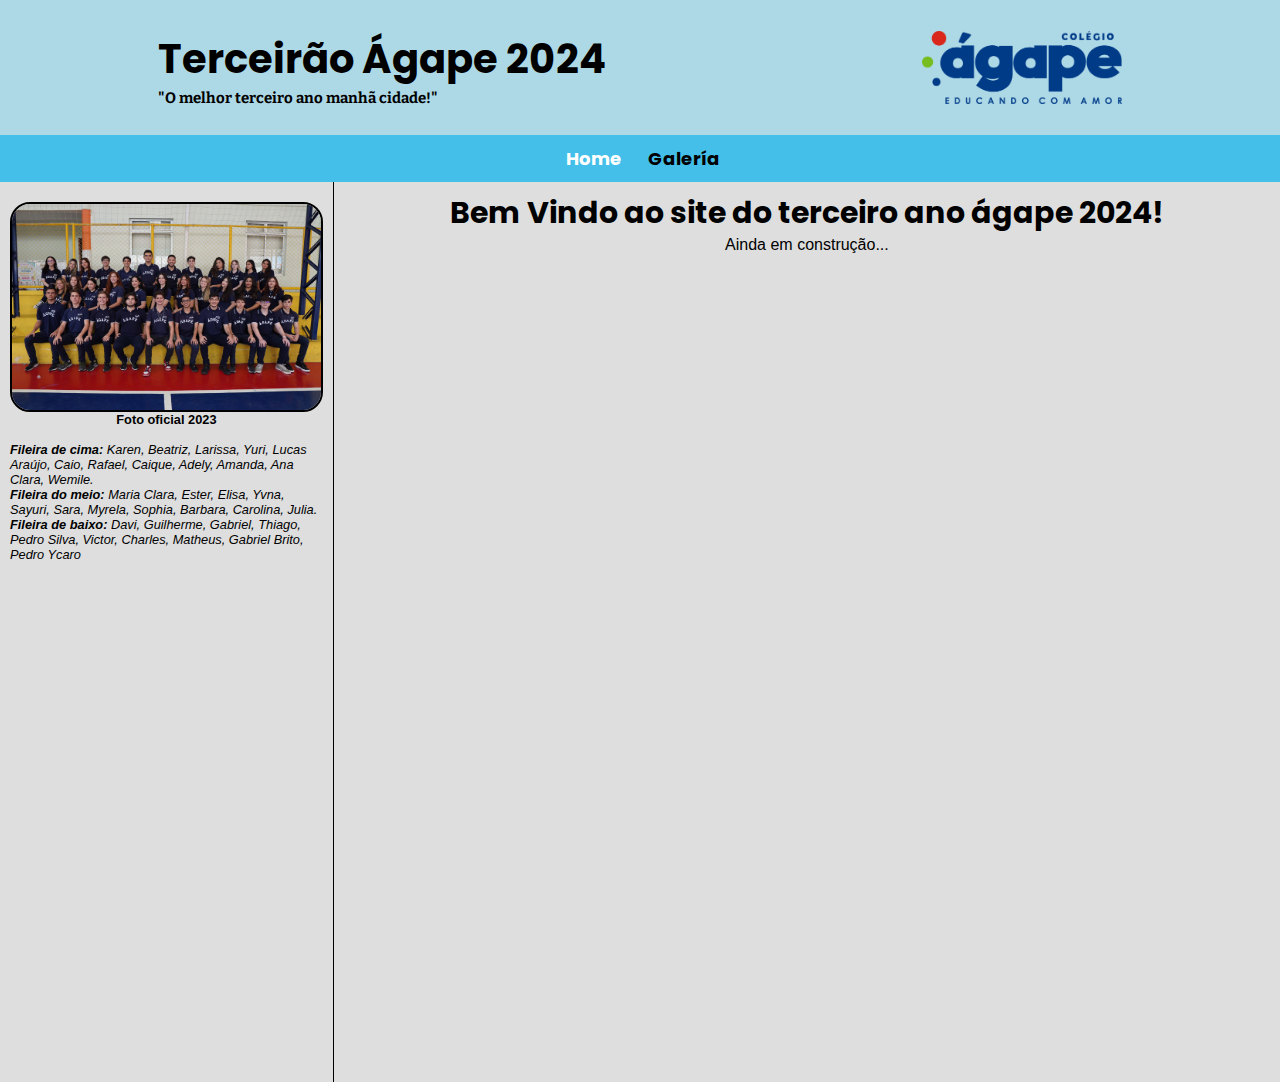
<file: index.html>
<!DOCTYPE html>
<html lang="pt-br">
<head>
    <meta charset="UTF-8">
    <meta name="viewport" content="width=device-width, initial-scale=1.0">
    <title>Terceirão Ágape 2024</title>
    <link rel="stylesheet" href="https://cdnjs.cloudflare.com/ajax/libs/font-awesome/6.5.1/css/all.min.css" integrity="sha512-DTOQO9RWCH3ppGqcWaEA1BIZOC6xxalwEsw9c2QQeAIftl+Vegovlnee1c9QX4TctnWMn13TZye+giMm8e2LwA==" crossorigin="anonymous" referrerpolicy="no-referrer" />
    <link rel="stylesheet" href="style.css">

</head>
<body>
    <div class="sticky">
        <header>
            <div>
                <h1>Terceirão Ágape 2024</h1>
                <p>"O melhor terceiro ano manhã cidade!"</p>
            </div>
            <img src="images/Logo_agape.png" alt="Colégio Ágape Logo" id="logo-agape">
        </header>
        <nav>
            <ul>
                <li><a class="nav-iten" id="home-nav" href=""><i class="fa-solid fa-house"></i>Home</a></li>
                <li><a class="nav-iten" id="galeria-nav" href="galeria.html"><i class="fa-regular fa-image"></i>Galería</a></li>
            </ul>
        </nav>
    </div>
    <div class="pagina">
        <aside class="foto-sala-section">
            <div class="foto-sala-div">
                <img src="images/foto_sala.jpg" alt="Foto da sala" class="foto-sala">
                <div class="descricao-foto">
                    <strong>Foto oficial 2023</strong> <br>
                    <var>
                        <strong>Fileira de cima:</strong> Karen, Beatriz, Larissa, Yuri, Lucas Araújo, Caio, Rafael, Caique, Adely, Amanda, Ana Clara, Wemile. <br>
                        <strong>Fileira do meio:</strong> Maria Clara, Ester, Elisa, Yvna, Sayuri, Sara, Myrela, Sophia, Barbara, Carolina, Julia. <br>
                        <strong>Fileira de baixo:</strong> Davi, Guilherme, Gabriel, Thiago, Pedro Silva, Victor, Charles, Matheus, Gabriel Brito, Pedro Ycaro
                    </var>
                </div>
            </div>
        </aside>
        <div class="bem-vindo">
            <h2>Bem Vindo ao site do terceiro ano ágape 2024! </h2>
            <p>Ainda em construção...</p>
        </div>
    </div>
</body>
</html>
</file>
<file: style.css>
/* Poppins font */
@import url('https://fonts.googleapis.com/css2?family=Poppins:ital,wght@0,100;0,200;0,300;0,400;0,500;0,600;0,700;0,800;0,900;1,100;1,200;1,300;1,400;1,500;1,600;1,700;1,800;1,900&display=swap');
/* Bitter font */
@import url('https://fonts.googleapis.com/css2?family=Bitter:ital,wght@0,100..900;1,100..900&family=Protest+Riot&display=swap');

*{
    margin: 0;
    padding: 0;
    box-sizing: border-box;
}
body{
    padding: 0px;
    margin: 0px;
    width: 100%;
    font-family: sans-serif,"arial";
    background-color: #ddddddf5;
}
.sticky{
    position: sticky;
    top: 0;
}
a{
    text-decoration: none;
    color: white;
}
header{
    max-width: 100%;
    width: 100%;
    background-color: lightblue;
    margin: 0px;
    height: 15vh;
    display: flex;
    align-items: center;
    justify-content: space-around;
    flex-wrap: wrap;
}
header h1{
    margin: 0px;
    font-family: "Poppins", sans-serif;
    font-weight: bold;
    font-style: normal;
    font-size: 40px;
}
header p{
    font-family: "Bitter", serif;
    font-optical-sizing: auto;
    font-weight: 700;
    font-style: normal;
    font-size: 15px;
}
#logo-agape{
    width: 200px;
}
nav{
    width: 100%;
    max-width: 100%;
    display: flex;
    background-color: rgb(68, 191, 233);
    align-items: center;
    justify-content: center;
    padding: 10px;
}
nav i{
    margin-right: 6px;
}
nav ul{
    display: flex;
    list-style: none;
    padding: 0px;
}
.nav-iten{
    margin-left: 10px;
    margin-right: 10px;
    font-family: "Poppins", sans-serif;
    font-weight: bold;
    font-style: normal;
    font-size: 18px;
}
#galeria-nav{
    color: black;
}
#galeria-nav:hover{
    color: white;
    transition: 300ms;
}
#home-nav{
    color: white;
}
.pagina{
    display: flex;
}
.foto-sala-section {
    display: flex;
    align-items: flex-start;
    flex-wrap: wrap;
    width: 40vh;
    height: 100vh;
    border-right: black 1px solid;
    padding: 10px;
}
.foto-sala-div{
    display: flex;
    flex-direction: column;
    justify-content: center;
    align-items: center;
    margin-top: 10px;
}
.foto-sala {
    width: 100%; 
    height: auto;
    border-radius: 20px;
    border: solid 2px black;
    margin: 0px;
}
.descricao-foto {
    font-size: 0.8em;
    width: 100%;
    display: flex;
    flex-direction: column;
    align-items: center;
    justify-content: center;
}
.bem-vindo{
    padding: 8px;
    display: flex;
    flex-direction: column;
    align-items: center;
    width: 80vw;
}
.bem-vindo h2{
    font-family: "Poppins", sans-serif;
    font-weight: bold;
    font-style: normal;
    font-size: 30px;
}
/* Tablets */
@media (max-width: 1024px) {
    .foto-sala-section{
        width: 30vw;
    }
}
/* Smartphones */
@media (max-width: 767px) {
    .pagina{
        display: flex;
        flex-direction: column;
        justify-content: center;
        align-items: center;
    }
    .foto-sala-section{
        border: none;
        width: 90vw;
        height: fit-content;
    }
    .foto-sala{
        width: 85%;
    }
    .bem-vindo{
        width: 100vw;
    }
    .bem-vindo h2{
        font-size: 15px;
    }
}
@media (max-width: 760px) {
    #logo-agape{
        width: 20vw;
    }
    header h1{
        font-size: 6vw;
    }
    header p{
        font-size: 2.5vw;
    }
}
@media (max-width: 767px) {
    .descricao-foto{
        font-size: 0.5rem;
    }
}
</file>
